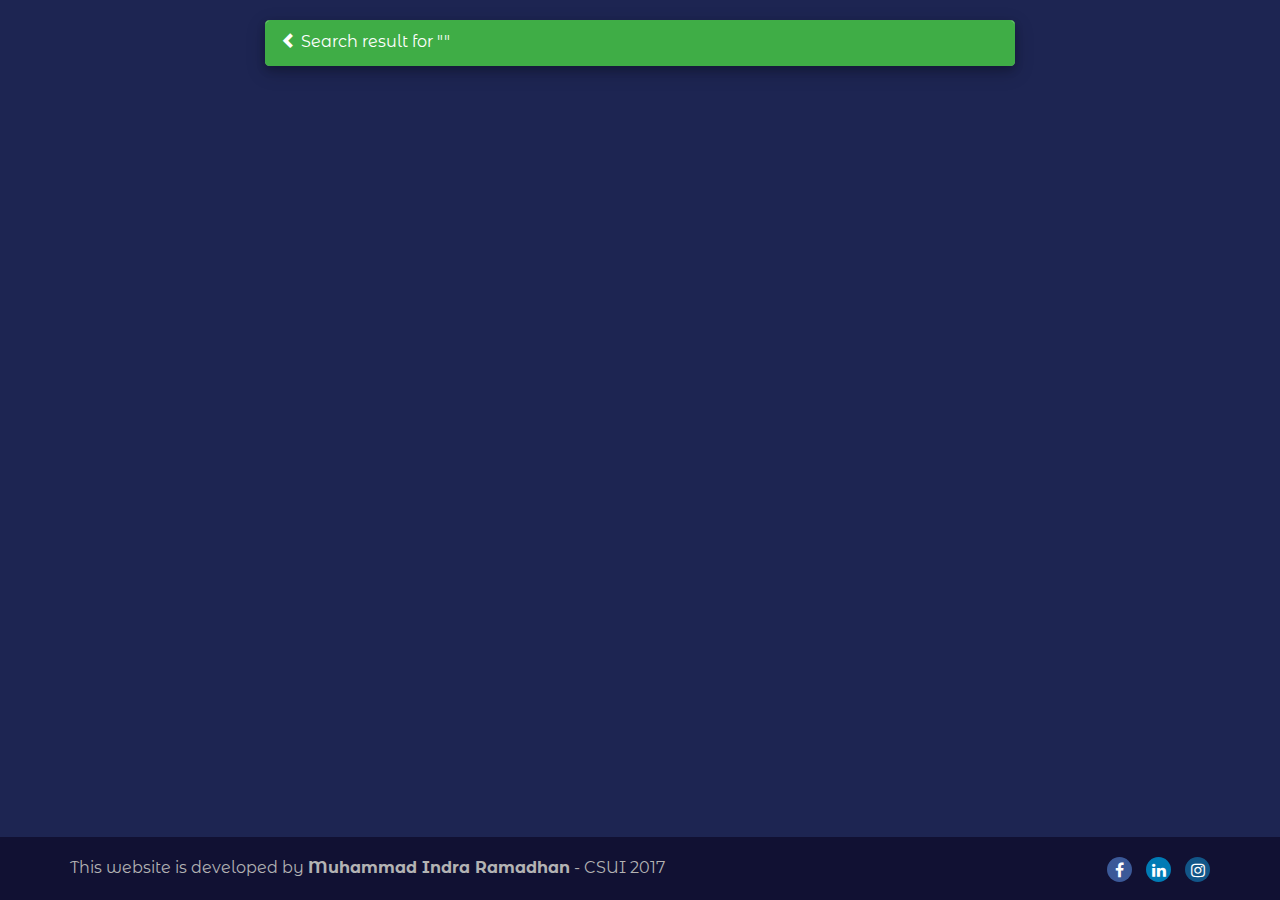
<file: out/production/resources/static/search.html>
<html>
    <head>
        <meta name="viewport" content="width=device-width, initial-scale=1">
        <title>Draft Online | By Indra</title>
        <link href='https://fonts.googleapis.com/css?family=Montserrat Alternates' rel='stylesheet'>
        <script src="js/jquery.min.js"></script>
        <script src="js/sockjs.min.js"></script>
        <script src="js/stomp.js"></script>
        <script src="js/app.js"></script>
        <link href="css/bootstrap.min.css" rel="stylesheet"/>
        <script src="js/bootstrap.min.js"></script>
        <script src="js/bootstrap-notify.min.js"></script>
        <link href="css/app.css" rel="stylesheet"/>
        <link href="css/sticky-footer-navbar.css" rel="stylesheet"/>
        <link rel="stylesheet" href="https://cdnjs.cloudflare.com/ajax/libs/font-awesome/4.7.0/css/font-awesome.min.css">
        <link rel="icon" href="images/logo.ico">
    </head>
    <body>
        <div class="container">
            <div class="row">
                <div class="col-sm-2"></div>

                <div class="col-sm-8">
                    <div class="panel panel-success">
                        <div class="panel-heading">
                            <a href="/" style="color: white;"><span class="glyphicon glyphicon-chevron-left"></span></a> Search result for "<span id="searchKey"></span>"
                        </div>
                    </div>
                    <div id="draftList"></div>
                </div>

            </div>
        </div>
        
        <footer class="footer">
            <div class="container">
                <p class="text-muted">This website is developed by <b>Muhammad Indra Ramadhan</b> - CSUI 2017
                    <span style="float:right;">
                        <a href="https://www.facebook.com/Muhammad.Indra.VB6" class="fa fa-facebook" target="_blank"></a>
                        <a href="https://www.linkedin.com/in/muhammadindrar" target="_blank" class="fa fa-linkedin"></a>
                        <a href="https://www.instagram.com/indra_vb6/" target="_blank" class="fa fa-instagram"></a>
                    </span>
                </p>
            </div>
        </footer>
        <script>
            $(function () {
                $("#searchKey").html(esc(getParameterByName("key")));
                searchDraft();
                connect();
            });
        </script>
    </body>
</html>
</file>
<file: out/production/resources/static/css/app.css>
body{
    padding-top: 20px;
    padding-bottom: 60px;
    background-color: rgb(29, 37, 82);
    font-family: 'Montserrat Alternates';
}

.commentItem{
    background-color: white;
    border-radius: 10px;
    padding: 5px;
    word-wrap: break-word;
}

.commentSection{
    background-color: rgb(215, 225, 245);
}

.commentInput{
    border-radius: 10px;
}

.draft-body{
    word-wrap: break-word;
}
.panel{
    box-shadow: 0 4px 8px 0 rgba(0, 0, 0, 0.2), 0 6px 20px 0 rgba(0, 0, 0, 0.19);
}


[data-notify="container"] {
    box-shadow: 0 4px 8px 0 rgba(0, 0, 0, 0.2), 0 6px 20px 0 rgba(0, 0, 0, 0.19);
}

.fa {
    padding: 5px;
    font-size: 30px;
    width: 25px;
    height: 25px;
    text-align: center;
    text-decoration: none;
    border-radius: 50%;
}

.fa:hover {
    opacity: 0.7;
    color: white;
    text-decoration: none;
}
.fa-facebook {
    background: #3B5998;
    color: white;
    margin-left: 10px;
}

.fa-twitter {
    background: #55ACEE;
    color: white;
    margin-left: 10px;
}

.fa-linkedin {
    background: #007bb5;
    color: white;
    margin-left: 10px;
  }

.fa-instagram {
    background: #125688;
    color: white;
    margin-left: 10px;
  }

  #refreshing {
    animation: Refresh-spin infinite 2s linear;
  }
  @keyframes Refresh-spin {
    from { transform: rotate(0deg); }
    to { transform: rotate(360deg); }
  }
</file>
<file: out/production/resources/static/css/sticky-footer-navbar.css>
/* Sticky footer styles
-------------------------------------------------- */
html {
  position: relative;
  min-height: 100%;
}
body {
  /* Margin bottom by footer height */
  margin-bottom: 60px;
}
.footer {
  position: absolute;
  bottom: 0;
  width: 100%;
  /* Set the fixed height of the footer here */
  background-color:rgb(17, 17, 51);
}


/* Custom page CSS
-------------------------------------------------- */
/* Not required for template or sticky footer method. */

.container .text-muted {
  margin: 20px 0;
}

.footer > .container {
  padding-right: 15px;
  padding-left: 15px;
}

code {
  font-size: 80%;
}
</file>
